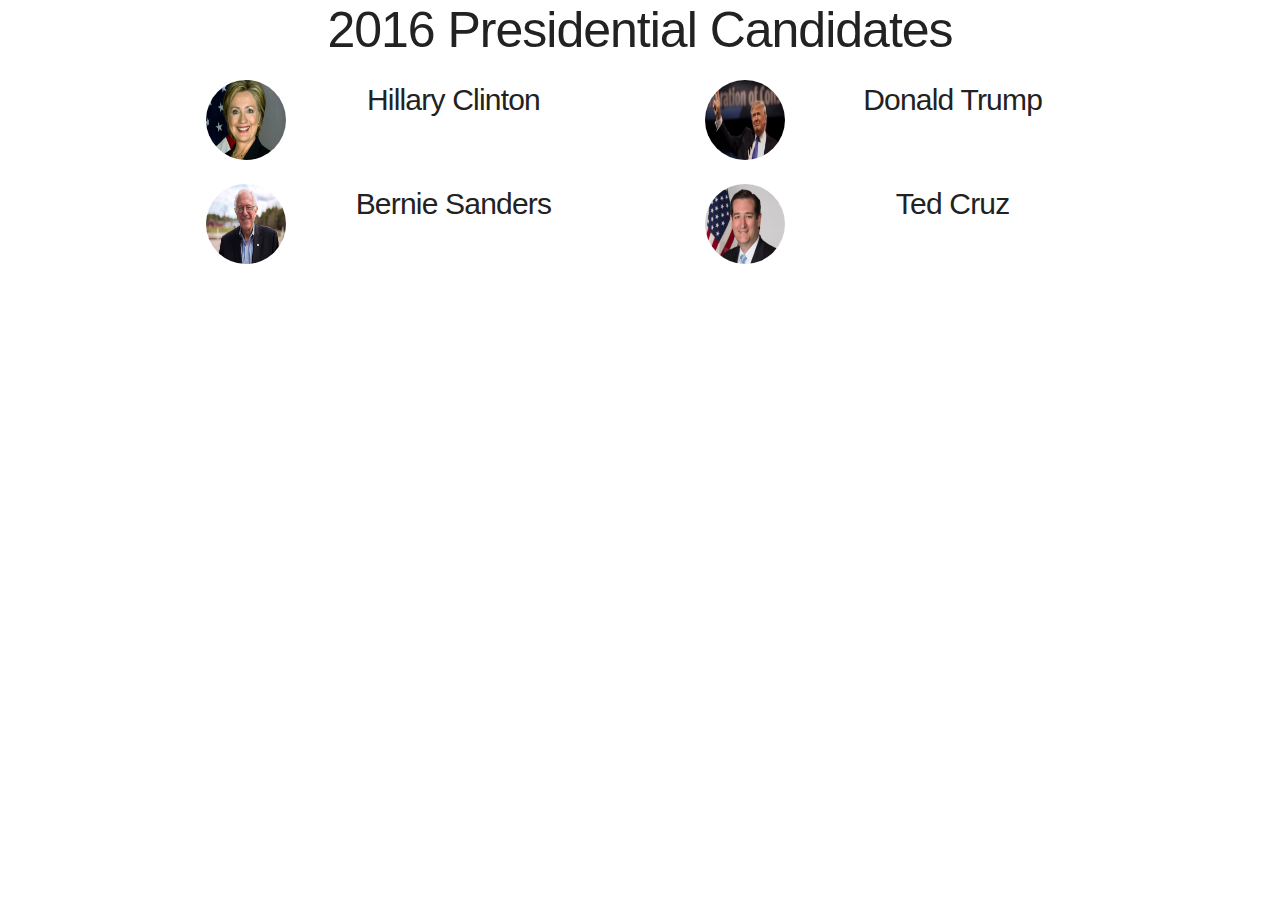
<file: website/index.html>
<!DOCTYPE html>
</html>
<head>
  <meta charset="utf-8">
  <title>Elections</title>
  <meta name="viewport" content="width=device-width, initial-scale=1">

  <link rel="stylesheet" href="normalize.css">
  <link rel="stylesheet" href="skeleton.css">
  <link rel="stylesheet" href="style.css">
</head>
<body>
  <script src="//d3js.org/d3.v3.min.js"></script>

  <div class="container">
    <h1>2016 Presidential Candidates</h1>

    <div class="row">
      <div class="six columns">
        <img src="assets/clinton.jpg" class="img-circle headshot" height="80px" width="80px"></img>
        <h4>Hillary Clinton</h4>
        <div id="clinton-graph" class="graph"></div>
      </div>
      <div class="six columns">
        <img src="assets/trump.jpg" class="img-circle headshot" height="80px" width="80px"></img>
        <h4>Donald Trump</h4>
        <div id="trump-graph"></div>
      </div>
    </div>

    <br/>

    <div class="row">
      <div class="six columns">
        <img src="assets/sanders.jpg" class="img-circle headshot" height="80px" width="80px"></img>
        <h4>Bernie Sanders</h4>
        <div id="sanders-graph"></div>
      </div>
      <div class="six columns">
        <img src="assets/cruz.jpg" class="img-circle headshot" height="80px" width="80px"></img>
        <h4>Ted Cruz</h4>
        <div id="cruz-graph"></div>
      </div>
    </div>
  </div>

  <!-- <div class="graph"></div> -->
  <script src="index.js"></script>
</body>
</html>
</file>
<file: website/skeleton.css>
/*
* Skeleton V2.0.4
* Copyright 2014, Dave Gamache
* www.getskeleton.com
* Free to use under the MIT license.
* http://www.opensource.org/licenses/mit-license.php
* 12/29/2014
*/


/* Table of contents
––––––––––––––––––––––––––––––––––––––––––––––––––
- Grid
- Base Styles
- Typography
- Links
- Buttons
- Forms
- Lists
- Code
- Tables
- Spacing
- Utilities
- Clearing
- Media Queries
*/


/* Grid
–––––––––––––––––––––––––––––––––––––––––––––––––– */
.container {
  position: relative;
  width: 100%;
  max-width: 960px;
  margin: 0 auto;
  padding: 0 20px;
  box-sizing: border-box; }
.column,
.columns {
  width: 100%;
  float: left;
  box-sizing: border-box; }

/* For devices larger than 400px */
@media (min-width: 400px) {
  .container {
    width: 85%;
    padding: 0; }
}

/* For devices larger than 550px */
@media (min-width: 550px) {
  .container {
    width: 80%; }
  .column,
  .columns {
    margin-left: 4%; }
  .column:first-child,
  .columns:first-child {
    margin-left: 0; }

  .one.column,
  .one.columns                    { width: 4.66666666667%; }
  .two.columns                    { width: 13.3333333333%; }
  .three.columns                  { width: 22%;            }
  .four.columns                   { width: 30.6666666667%; }
  .five.columns                   { width: 39.3333333333%; }
  .six.columns                    { width: 48%;            }
  .seven.columns                  { width: 56.6666666667%; }
  .eight.columns                  { width: 65.3333333333%; }
  .nine.columns                   { width: 74.0%;          }
  .ten.columns                    { width: 82.6666666667%; }
  .eleven.columns                 { width: 91.3333333333%; }
  .twelve.columns                 { width: 100%; margin-left: 0; }

  .one-third.column               { width: 30.6666666667%; }
  .two-thirds.column              { width: 65.3333333333%; }

  .one-half.column                { width: 48%; }

  /* Offsets */
  .offset-by-one.column,
  .offset-by-one.columns          { margin-left: 8.66666666667%; }
  .offset-by-two.column,
  .offset-by-two.columns          { margin-left: 17.3333333333%; }
  .offset-by-three.column,
  .offset-by-three.columns        { margin-left: 26%;            }
  .offset-by-four.column,
  .offset-by-four.columns         { margin-left: 34.6666666667%; }
  .offset-by-five.column,
  .offset-by-five.columns         { margin-left: 43.3333333333%; }
  .offset-by-six.column,
  .offset-by-six.columns          { margin-left: 52%;            }
  .offset-by-seven.column,
  .offset-by-seven.columns        { margin-left: 60.6666666667%; }
  .offset-by-eight.column,
  .offset-by-eight.columns        { margin-left: 69.3333333333%; }
  .offset-by-nine.column,
  .offset-by-nine.columns         { margin-left: 78.0%;          }
  .offset-by-ten.column,
  .offset-by-ten.columns          { margin-left: 86.6666666667%; }
  .offset-by-eleven.column,
  .offset-by-eleven.columns       { margin-left: 95.3333333333%; }

  .offset-by-one-third.column,
  .offset-by-one-third.columns    { margin-left: 34.6666666667%; }
  .offset-by-two-thirds.column,
  .offset-by-two-thirds.columns   { margin-left: 69.3333333333%; }

  .offset-by-one-half.column,
  .offset-by-one-half.columns     { margin-left: 52%; }

}


/* Base Styles
–––––––––––––––––––––––––––––––––––––––––––––––––– */
/* NOTE
html is set to 62.5% so that all the REM measurements throughout Skeleton
are based on 10px sizing. So basically 1.5rem = 15px :) */
html {
  font-size: 62.5%; }
body {
  font-size: 1.5em; /* currently ems cause chrome bug misinterpreting rems on body element */
  line-height: 1.6;
  font-weight: 400;
  font-family: "Raleway", "HelveticaNeue", "Helvetica Neue", Helvetica, Arial, sans-serif;
  color: #222; }


/* Typography
–––––––––––––––––––––––––––––––––––––––––––––––––– */
h1, h2, h3, h4, h5, h6 {
  margin-top: 0;
  margin-bottom: 2rem;
  font-weight: 300; }
h1 { font-size: 4.0rem; line-height: 1.2;  letter-spacing: -.1rem;}
h2 { font-size: 3.6rem; line-height: 1.25; letter-spacing: -.1rem; }
h3 { font-size: 3.0rem; line-height: 1.3;  letter-spacing: -.1rem; }
h4 { font-size: 2.4rem; line-height: 1.35; letter-spacing: -.08rem; }
h5 { font-size: 1.8rem; line-height: 1.5;  letter-spacing: -.05rem; }
h6 { font-size: 1.5rem; line-height: 1.6;  letter-spacing: 0; }

/* Larger than phablet */
@media (min-width: 550px) {
  h1 { font-size: 5.0rem; }
  h2 { font-size: 4.2rem; }
  h3 { font-size: 3.6rem; }
  h4 { font-size: 3.0rem; }
  h5 { font-size: 2.4rem; }
  h6 { font-size: 1.5rem; }
}

p {
  margin-top: 0; }


/* Links
–––––––––––––––––––––––––––––––––––––––––––––––––– */
a {
  color: #1EAEDB; }
a:hover {
  color: #0FA0CE; }


/* Buttons
–––––––––––––––––––––––––––––––––––––––––––––––––– */
.button,
button,
input[type="submit"],
input[type="reset"],
input[type="button"] {
  display: inline-block;
  height: 38px;
  padding: 0 30px;
  color: #555;
  text-align: center;
  font-size: 11px;
  font-weight: 600;
  line-height: 38px;
  letter-spacing: .1rem;
  text-transform: uppercase;
  text-decoration: none;
  white-space: nowrap;
  background-color: transparent;
  border-radius: 4px;
  border: 1px solid #bbb;
  cursor: pointer;
  box-sizing: border-box; }
.button:hover,
button:hover,
input[type="submit"]:hover,
input[type="reset"]:hover,
input[type="button"]:hover,
.button:focus,
button:focus,
input[type="submit"]:focus,
input[type="reset"]:focus,
input[type="button"]:focus {
  color: #333;
  border-color: #888;
  outline: 0; }
.button.button-primary,
button.button-primary,
input[type="submit"].button-primary,
input[type="reset"].button-primary,
input[type="button"].button-primary {
  color: #FFF;
  background-color: #33C3F0;
  border-color: #33C3F0; }
.button.button-primary:hover,
button.button-primary:hover,
input[type="submit"].button-primary:hover,
input[type="reset"].button-primary:hover,
input[type="button"].button-primary:hover,
.button.button-primary:focus,
button.button-primary:focus,
input[type="submit"].button-primary:focus,
input[type="reset"].button-primary:focus,
input[type="button"].button-primary:focus {
  color: #FFF;
  background-color: #1EAEDB;
  border-color: #1EAEDB; }


/* Forms
–––––––––––––––––––––––––––––––––––––––––––––––––– */
input[type="email"],
input[type="number"],
input[type="search"],
input[type="text"],
input[type="tel"],
input[type="url"],
input[type="password"],
textarea,
select {
  height: 38px;
  padding: 6px 10px; /* The 6px vertically centers text on FF, ignored by Webkit */
  background-color: #fff;
  border: 1px solid #D1D1D1;
  border-radius: 4px;
  box-shadow: none;
  box-sizing: border-box; }
/* Removes awkward default styles on some inputs for iOS */
input[type="email"],
input[type="number"],
input[type="search"],
input[type="text"],
input[type="tel"],
input[type="url"],
input[type="password"],
textarea {
  -webkit-appearance: none;
     -moz-appearance: none;
          appearance: none; }
textarea {
  min-height: 65px;
  padding-top: 6px;
  padding-bottom: 6px; }
input[type="email"]:focus,
input[type="number"]:focus,
input[type="search"]:focus,
input[type="text"]:focus,
input[type="tel"]:focus,
input[type="url"]:focus,
input[type="password"]:focus,
textarea:focus,
select:focus {
  border: 1px solid #33C3F0;
  outline: 0; }
label,
legend {
  display: block;
  margin-bottom: .5rem;
  font-weight: 600; }
fieldset {
  padding: 0;
  border-width: 0; }
input[type="checkbox"],
input[type="radio"] {
  display: inline; }
label > .label-body {
  display: inline-block;
  margin-left: .5rem;
  font-weight: normal; }


/* Lists
–––––––––––––––––––––––––––––––––––––––––––––––––– */
ul {
  list-style: circle inside; }
ol {
  list-style: decimal inside; }
ol, ul {
  padding-left: 0;
  margin-top: 0; }
ul ul,
ul ol,
ol ol,
ol ul {
  margin: 1.5rem 0 1.5rem 3rem;
  font-size: 90%; }
li {
  margin-bottom: 1rem; }


/* Code
–––––––––––––––––––––––––––––––––––––––––––––––––– */
code {
  padding: .2rem .5rem;
  margin: 0 .2rem;
  font-size: 90%;
  white-space: nowrap;
  background: #F1F1F1;
  border: 1px solid #E1E1E1;
  border-radius: 4px; }
pre > code {
  display: block;
  padding: 1rem 1.5rem;
  white-space: pre; }


/* Tables
–––––––––––––––––––––––––––––––––––––––––––––––––– */
th,
td {
  padding: 12px 15px;
  text-align: left;
  border-bottom: 1px solid #E1E1E1; }
th:first-child,
td:first-child {
  padding-left: 0; }
th:last-child,
td:last-child {
  padding-right: 0; }


/* Spacing
–––––––––––––––––––––––––––––––––––––––––––––––––– */
button,
.button {
  margin-bottom: 1rem; }
input,
textarea,
select,
fieldset {
  margin-bottom: 1.5rem; }
pre,
blockquote,
dl,
figure,
table,
p,
ul,
ol,
form {
  margin-bottom: 2.5rem; }


/* Utilities
–––––––––––––––––––––––––––––––––––––––––––––––––– */
.u-full-width {
  width: 100%;
  box-sizing: border-box; }
.u-max-full-width {
  max-width: 100%;
  box-sizing: border-box; }
.u-pull-right {
  float: right; }
.u-pull-left {
  float: left; }


/* Misc
–––––––––––––––––––––––––––––––––––––––––––––––––– */
hr {
  margin-top: 3rem;
  margin-bottom: 3.5rem;
  border-width: 0;
  border-top: 1px solid #E1E1E1; }


/* Clearing
–––––––––––––––––––––––––––––––––––––––––––––––––– */

/* Self Clearing Goodness */
.container:after,
.row:after,
.u-cf {
  content: "";
  display: table;
  clear: both; }


/* Media Queries
–––––––––––––––––––––––––––––––––––––––––––––––––– */
/*
Note: The best way to structure the use of media queries is to create the queries
near the relevant code. For example, if you wanted to change the styles for buttons
on small devices, paste the mobile query code up in the buttons section and style it
there.
*/


/* Larger than mobile */
@media (min-width: 400px) {}

/* Larger than phablet (also point when grid becomes active) */
@media (min-width: 550px) {}

/* Larger than tablet */
@media (min-width: 750px) {}

/* Larger than desktop */
@media (min-width: 1000px) {}

/* Larger than Desktop HD */
@media (min-width: 1200px) {}
</file>
<file: website/style.css>
body {
  text-align: center;
}

svg {
  font: 10px sans-serif;
}

.line-pos {
  fill: none;
  stroke: #76ad44;
  stroke-width: 1.5px;
}

.line-neg {
  fill: none;
  stroke: #ff0000;
  stroke-width: 1.5px;
}

.axis path,
.axis line {
  fill: none;
  stroke: #000;
  shape-rendering: crispEdges;
}

.headshot {
  float: left;
  margin-left: 10%;
}

.img-circle {
  border-radius: 50%;
}
</file>
